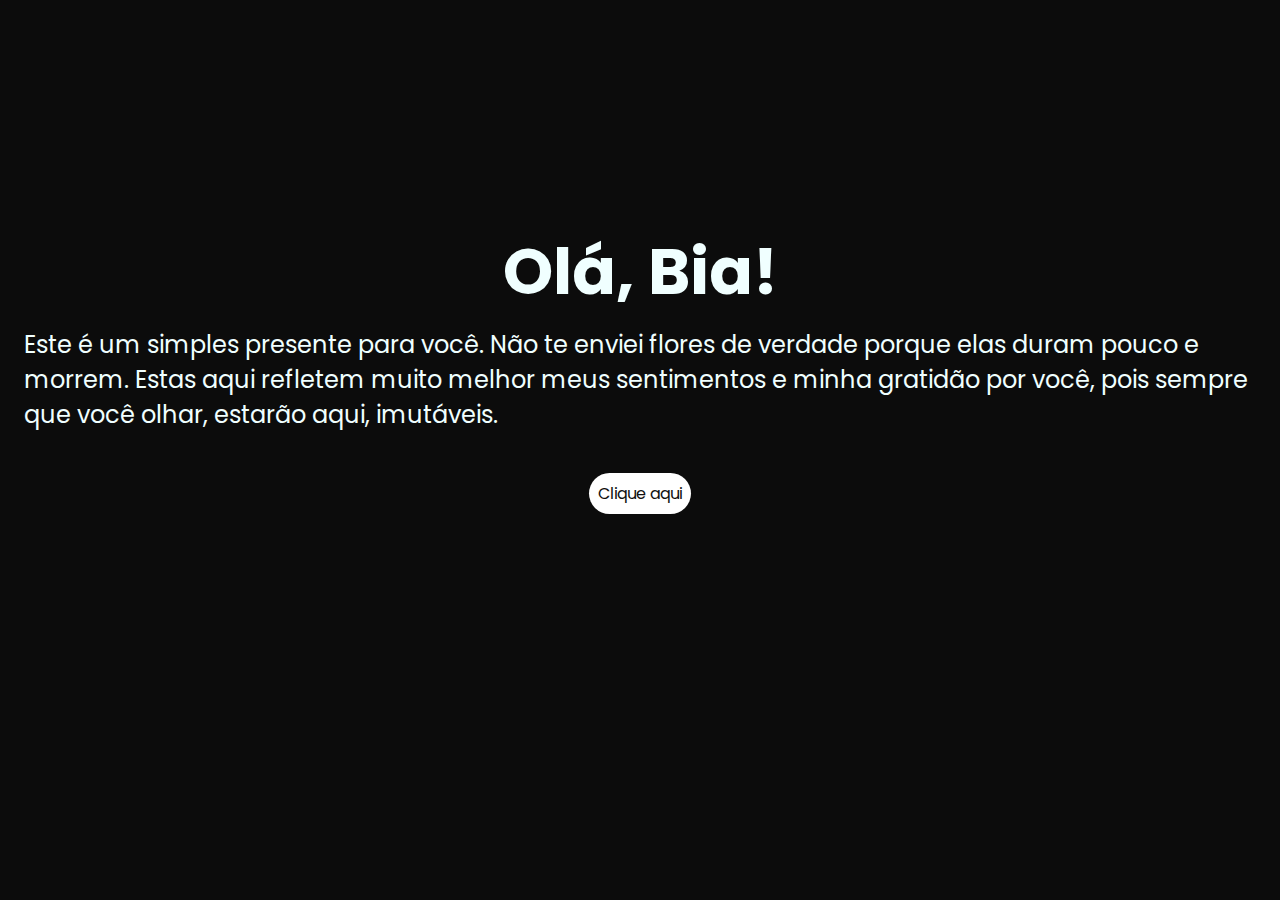
<file: index.html>
<!DOCTYPE html>
<html lang="es">
<head>
    <meta charset="UTF-8">
    <meta http-equiv="X-UA-Compatible" content="IE=edge">
    <meta name="viewport" content="width=device-width, initial-scale=1.0">
    <link rel="stylesheet" href="css/style.css">
    <link rel="icon" href="img/flower_11720620.png" type="image/x-icon">
    <title>Prsente para você</title>
</head>
<body>
    <div class="container">
        <div class="greetings">
          <h1>Olá, Bia!</h1>
        </div>
        <div class="paragraph">
            <p>Este é um simples presente para você. Não te enviei flores de verdade porque elas duram pouco e morrem. Estas aqui refletem muito melhor meus sentimentos e minha gratidão por você, pois sempre que você olhar, estarão aqui, imutáveis.</p>
        </div>
        <div class="button">
            <button class="botones">
                <a href="flower.html">Clique aqui</a>
            </button>
        </div>
    </div>
</body>
</html>
</file>
<file: css/style.css>
@import url('https://fonts.googleapis.com/css2?family=Poppins:ital,wght@0,500;1,900&display=swap');

* {
    font-family: 'Poppins',cursive;
    padding: 0;
    margin: 0;
    box-sizing: border-box;
}

body{
    color: azure;
    width: 100%;
    height: 82vh;
    display: flex;
    flex-direction: column;
    align-items: center;
    justify-content: center;
    background-color: rgb(12, 12, 12);
}
.container {
    display: flex;
    flex-direction: column;
    align-items: center;
    padding: 1rem;
}

h1 {
    font-size: 4rem;
}

.paragraph {
    display: flex;
    flex-direction: column;
    justify-content: center;
    align-items: center;
    margin-bottom: 2rem;
}

p {
    font-size: 1.5rem;
    margin: .5rem;
}

.botones {
    padding: 9px;
    border-radius: 80px;
    background-color: transparent;
    border: none;
}

.botones a{
    background-color: #ffffff;
    padding: 9px;
    border-radius: 80px;
    -webkit-border-radius: 80px;
    -moz-border-radius: 80px;
    -ms-border-radius: 80px;
    -o-border-radius: 80px;

}

.botones a:focus{
    background-color: #e246bb;
}

.greetings{
    font-size: 7rem;
    font-weight: 900;
}

.button {
    color: #111;
}

.button a{
    text-decoration: none;
    font-size: 1rem;
    color: #111;
}

@media screen and (max-width:574px){
    .greetings{
        display: block;
        font-size: 3.5rem;
        font-weight: 800;
        text-align: center;
    }
    
    .button a{
        font-size: 1rem;
    }
}
</file>
